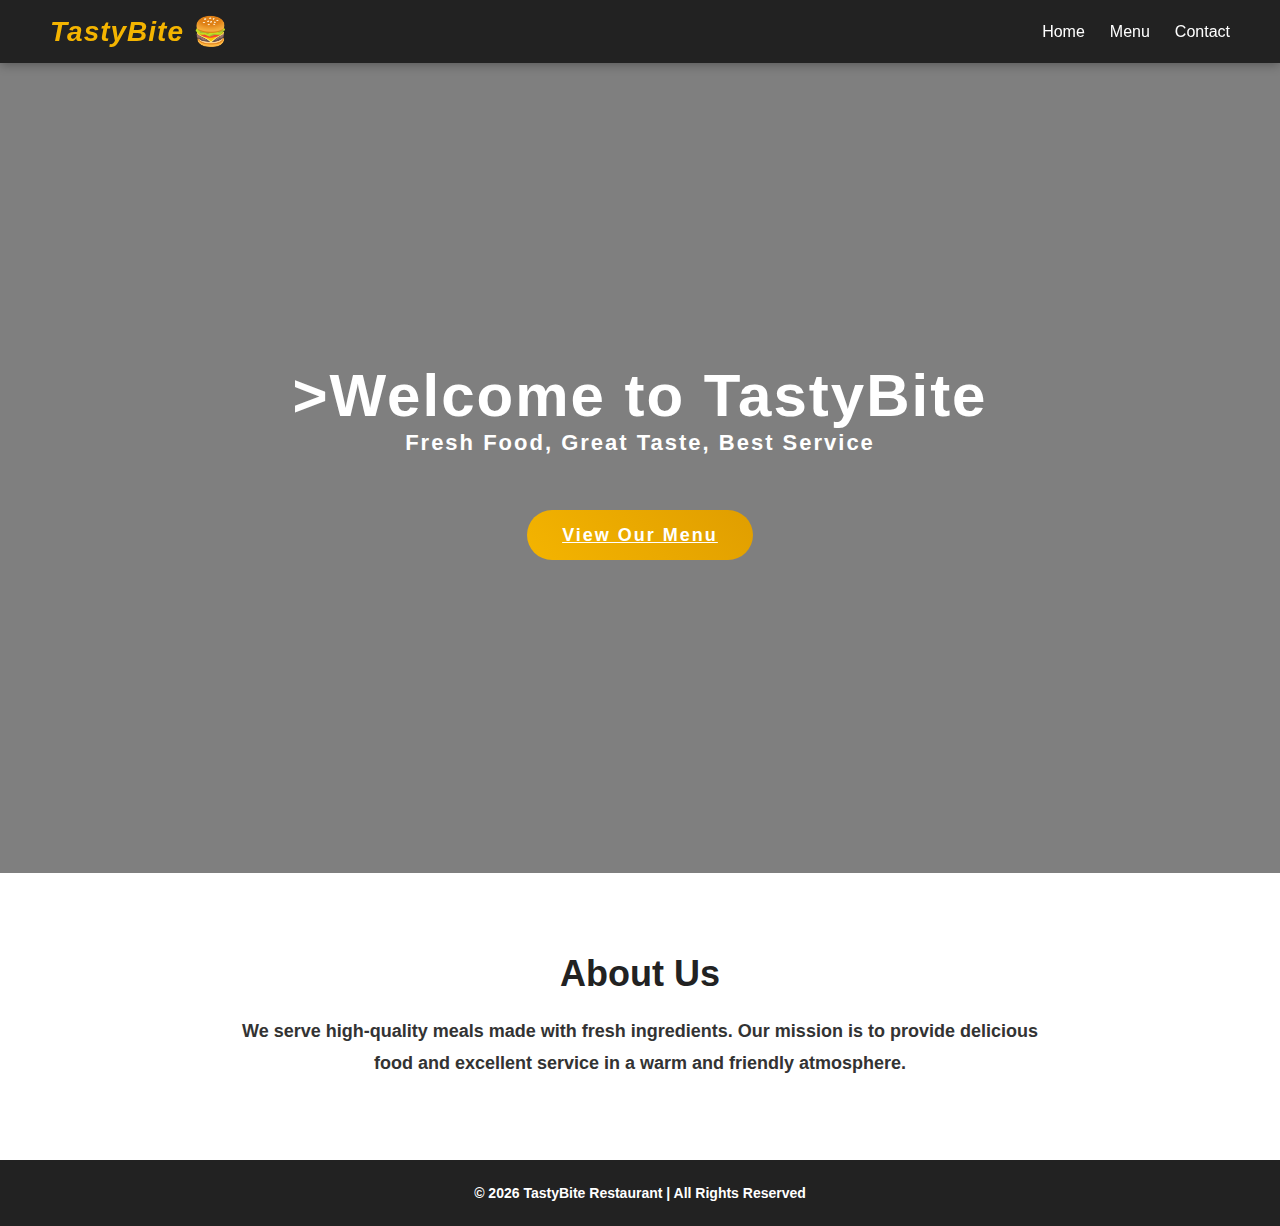
<file: index.html>
<!DOCTYPE html>
<html lang="en">
<head>
    <meta charset="UTF-8">
    <title><Em>TastyBite</Em> | Home</title>
    <meta name="viewport" content="width=device-width, initial-scale=1.0">
    <link rel="stylesheet" href="style.css">
</head>
<body>

<nav>
    <div class="logo"><EM>TastyBite </EM>🍔</div>
    <ul>
        <li><a href="index.html">Home</a></li>
        <li><a href="menu.html">Menu</a></li>
        <li><a href="contact.html">Contact</a></li>
    </ul>
</nav>

<section class="hero">
    <h1><STRong>>Welcome to TastyBite</STRong</h1>
    <p>Fresh Food, Great Taste, Best Service</p>
    <a href="menu.html" class="btn">View Our Menu</a>
</section>

<section class="about">
    <h2>About Us</h2>
    <p>
        We serve high-quality meals made with fresh ingredients.
        Our mission is to provide delicious food and excellent service
        in a warm and friendly atmosphere.
    </p>
</section>

<footer>
    <p>© 2026 TastyBite Restaurant | All Rights Reserved</p>
</footer>

<script src="script.js"></script>
</body>
</html>
</file>
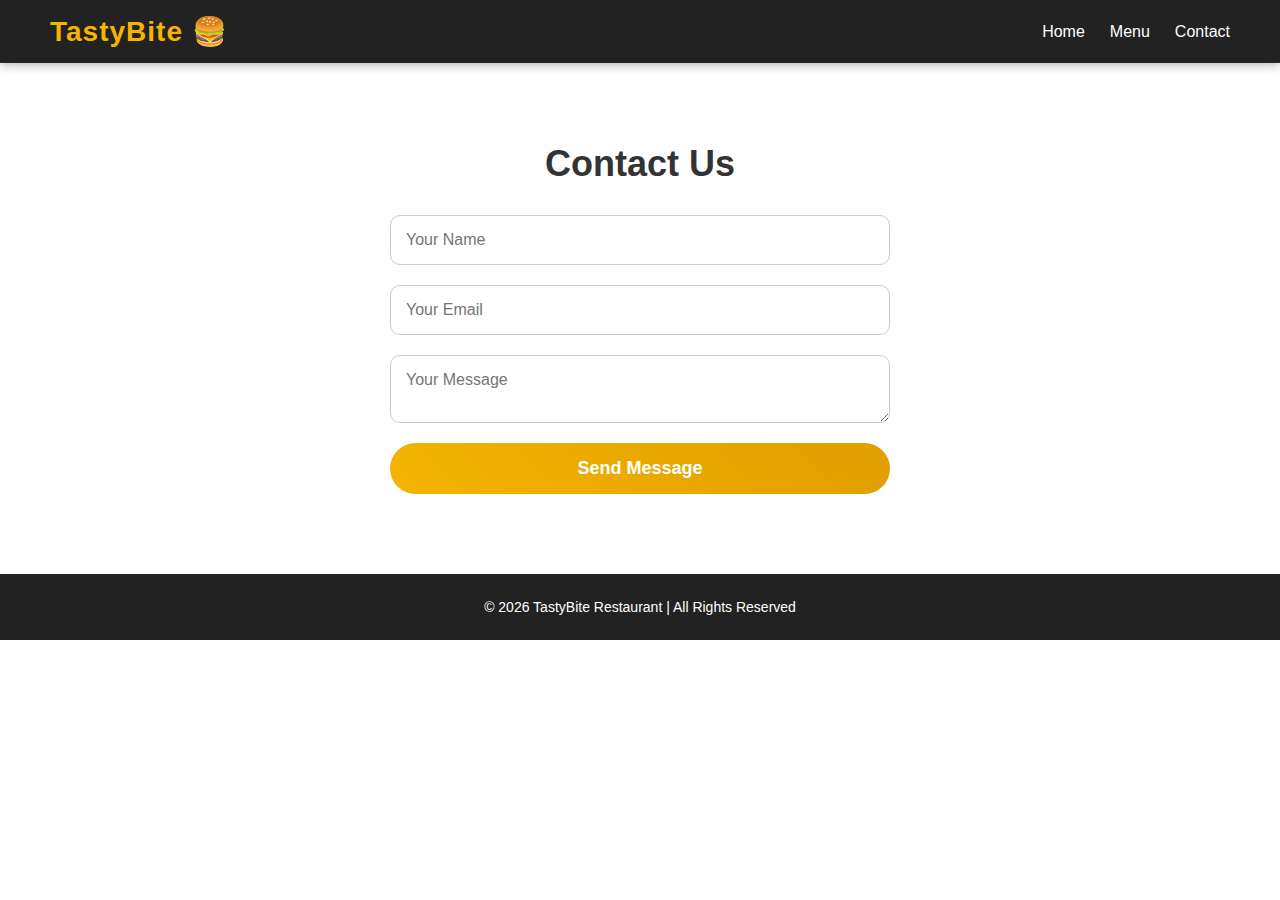
<file: contact.html>
<!DOCTYPE html>
<html lang="en">
<head>
    <meta charset="UTF-8">
    <title>TastyBite | Contact</title>
    <meta name="viewport" content="width=device-width, initial-scale=1.0">
    <link rel="stylesheet" href="style.css">
</head>
<body>

<nav>
    <div class="logo">TastyBite 🍔</div>
    <ul>
        <li><a href="index.html">Home</a></li>
        <li><a href="menu.html">Menu</a></li>
        <li><a href="contact.html">Contact</a></li>
    </ul>
</nav>

<section class="contact">
    <h2>Contact Us</h2>

    <form id="contactForm">
        <input type="text" id="name" placeholder="Your Name" required>
        <input type="email" id="email" placeholder="Your Email" required>
        <textarea id="message" placeholder="Your Message" required></textarea>
        <button type="submit">Send Message</button>
    </form>
</section>

<footer>
    <p>© 2026 TastyBite Restaurant | All Rights Reserved</p>
</footer>

<script src="script.js"></script>
</body>
</html>
</file>
<file: style.css>
/* GLOBAL */
* {
    margin: 0;
    padding: 0;
    box-sizing: border-box;
    font-family: 'Poppins', Arial, sans-serif;
}

body {
    background: #fefefe;
    color: #333;
}

/* NAVBAR */
nav {
    display: flex;
    justify-content: space-between;
    align-items: center;
    background: #222;
    padding: 15px 50px;
    position: sticky;
    top: 0;
    z-index: 1000;
    transition: 0.4s ease;
    box-shadow: 0 2px 10px rgba(0,0,0,0.3);
}

nav .logo {
    color: #f4b400;
    font-size: 28px;
    font-weight: bold;
    letter-spacing: 1px;
}

nav ul {
    list-style: none;
    display: flex;
}

nav ul li {
    margin-left: 25px;
}

nav ul li a {
    color: white;
    text-decoration: none;
    font-weight: 500;
    transition: 0.3s;
}

nav ul li a:hover {
    color: #f4b400;
}

/* HERO SECTION */
.hero {
    position: relative;
    background: linear-gradient(rgba(0,0,0,0.5), rgba(0,0,0,0.5)),
        url("https://images.unsplash.com/photo-1504674900247-0877df9cc836") no-repeat center center/cover;
    height: 90vh;
    display: flex;
    flex-direction: column;
    justify-content: center;
    align-items: center;
    text-align: center;
    color: white;
    overflow: hidden;
}

.hero h1 {
    font-size: 60px;
    letter-spacing: 2px;
    margin-bottom: 20px;
    animation: fadeInDown 1s ease-out;
}

.hero p {
    font-size: 22px;
    margin-bottom: 30px;
    animation: fadeInUp 1s ease-out;
}

.hero .btn {
    padding: 15px 35px;
    font-size: 18px;
    background: linear-gradient(45deg, #f4b400, #e09e00);
    color: white;
    border-radius: 50px;
    font-weight: bold;
    transition: 0.4s;
}

.hero .btn:hover {
    transform: scale(1.1);
    box-shadow: 0 10px 25px rgba(0,0,0,0.3);
}

/* ABOUT SECTION */
.about {
    padding: 80px 20px;
    text-align: center;
    background: #fff;
}

.about h2 {
    font-size: 36px;
    color: #222;
    margin-bottom: 20px;
}

.about p {
    font-size: 18px;
    line-height: 1.8;
    max-width: 800px;
    margin: auto;
}

/* MENU SECTION */
.menu {
    padding: 80px 20px;
    text-align: center;
    background: #f8f8f8;
}

.menu h2 {
    font-size: 36px;
    margin-bottom: 40px;
}

#menuContainer {
    display: flex;
    flex-wrap: wrap;
    justify-content: center;
    gap: 25px;
}

.menu-item {
    background: #fff;
    width: 260px;
    padding: 20px;
    border-radius: 15px;
    box-shadow: 0 10px 20px rgba(0,0,0,0.1);
    transition: transform 0.3s, box-shadow 0.3s;
    text-align: center;
}

.menu-item:hover {
    transform: translateY(-10px);
    box-shadow: 0 20px 30px rgba(0,0,0,0.2);
}

.menu-item img {
    width: 100%;
    height: 160px;
    object-fit: cover;
    border-radius: 12px;
    margin-bottom: 15px;
}

.menu-item h3 {
    font-size: 20px;
    margin-bottom: 10px;
    color: #222;
}

.menu-item p {
    font-size: 16px;
    color: #555;
    margin-bottom: 15px;
}

.order-btn {
    background: linear-gradient(45deg, #f4b400, #e09e00);
    border: none;
    padding: 12px 20px;
    border-radius: 30px;
    font-weight: bold;
    cursor: pointer;
    transition: 0.3s;
    color: white;
}

.order-btn:hover {
    background: linear-gradient(45deg, #910745, #b3003b);
    transform: scale(1.05);
}

/* CONTACT SECTION */
.contact {
    padding: 80px 20px;
    text-align: center;
}

.contact h2 {
    font-size: 36px;
    margin-bottom: 30px;
}

form {
    max-width: 500px;
    margin: auto;
    display: flex;
    flex-direction: column;
}

form input, form textarea {
    padding: 15px;
    margin-bottom: 20px;
    border-radius: 10px;
    border: 1px solid #ccc;
    font-size: 16px;
    transition: 0.3s;
}

form input:focus, form textarea:focus {
    outline: none;
    border-color: #f4b400;
}

form button {
    padding: 15px;
    font-size: 18px;
    border-radius: 50px;
    border: none;
    background: linear-gradient(45deg, #f4b400, #e09e00);
    cursor: pointer;
    color: white;
    font-weight: bold;
    transition: 0.3s;
}

form button:hover {
    background: linear-gradient(45deg, #910745, #b3003b);
}

/* FOOTER */
footer {
    background: #222;
    color: #fff;
    text-align: center;
    padding: 25px 0;
    font-size: 14px;
}

/* ANIMATIONS */
@keyframes fadeInDown {
    from { opacity: 0; transform: translateY(-50px);}
    to { opacity: 1; transform: translateY(0);}
}

@keyframes fadeInUp {
    from { opacity: 0; transform: translateY(50px);}
    to { opacity: 1; transform: translateY(0);}
}

/* RESPONSIVE */
@media screen and (max-width: 768px) {
    nav {
        flex-direction: column;
        padding: 15px 20px;
    }

    nav ul {
        margin-top: 10px;
        flex-direction: column;
    }

    nav ul li {
        margin-left: 0;
        margin-bottom: 10px;
    }

    #menuContainer {
        flex-direction: column;
        align-items: center;
    }

    .menu-item {
        width: 90%;
    }

    .hero h1 {
        font-size: 40px;
    }

    .hero p {
        font-size: 18px;
    }
}
/* MENU SECTION */
#menuContainer {
    display: flex;
    flex-direction: column; /* vertical alignment */
    align-items: center;    /* center horizontally */
    gap: 25px;              /* spacing between items */
}

.menu-item {
    width: 80%;             /* make cards wider for vertical layout */
    max-width: 600px;       /* optional: cap width on large screens */
    padding: 20px;
    background: #fff;
    border-radius: 15px;
    box-shadow: 0 10px 20px rgba(0,0,0,0.1);
    text-align: center;
    transition: transform 0.3s, box-shadow 0.3s;
}

.menu-item:hover {
    transform: translateY(-5px);
    box-shadow: 0 15px 25px rgba(0,0,0,0.2);
}

.menu-item img {
    width: 100%;
    height: 200px;
    object-fit: cover;
    border-radius: 12px;
    margin-bottom: 15px;
}
</file>
